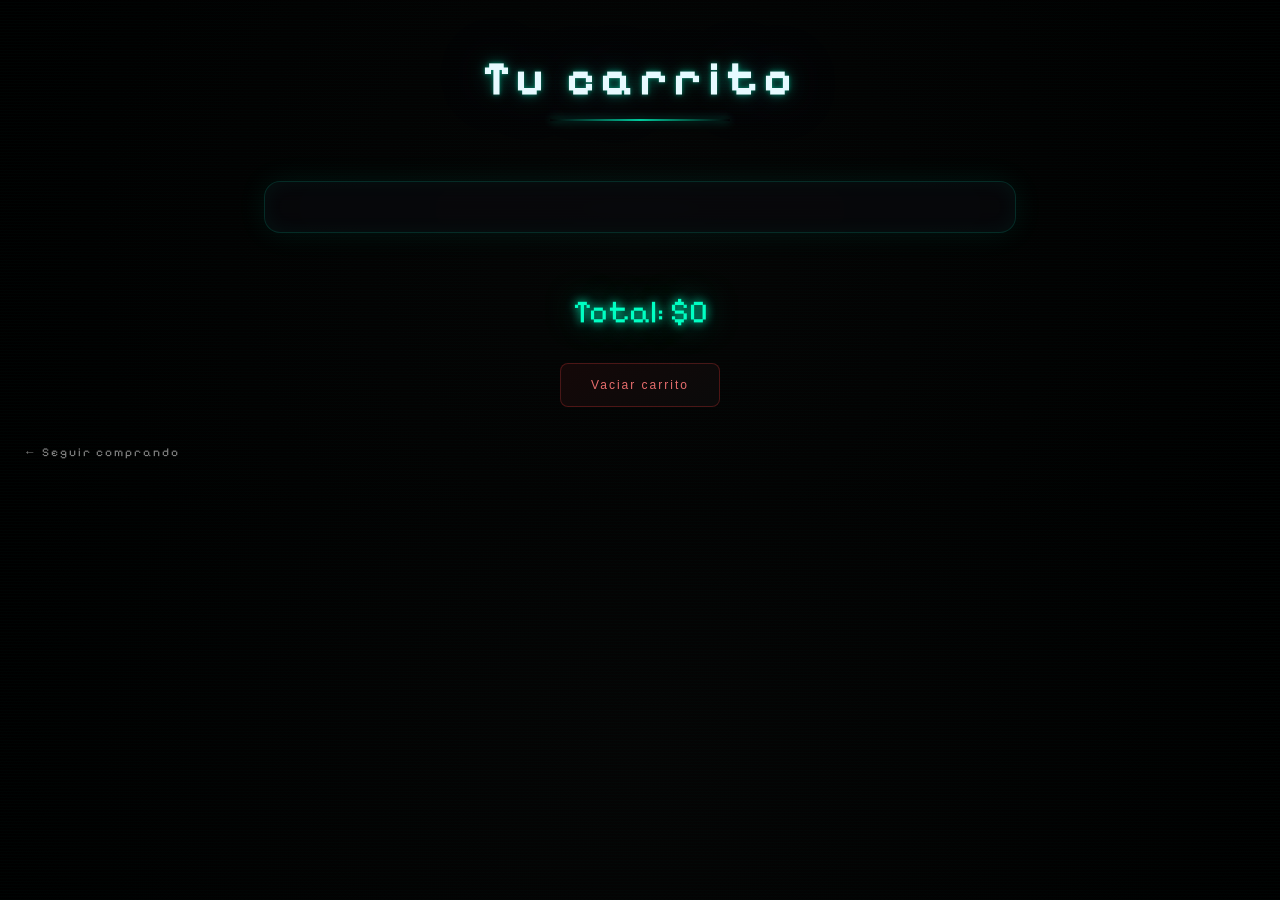
<file: dkl-frontend/html/carrito.html>
<!DOCTYPE html>
<html lang="es">
<head>
<link rel="preconnect" href="https://fonts.googleapis.com">
<link rel="preconnect" href="https://fonts.gstatic.com" crossorigin>
<link href="https://fonts.googleapis.com/css2?family=Pixelify+Sans:wght@400;500;600;700&display=swap" rel="stylesheet">
    <meta charset="UTF-8">
    <title>Carrito</title>
    <link rel="stylesheet" href="../css/carrito.css">
</head>
<body>

<div class="cursor"></div>
<div class="cursor-follower"></div>

<h1>Tu carrito</h1>

<ul id="lista-carrito"></ul>
<p>Total: $<span id="total">0</span></p>

<button onclick="vaciarCarrito()" class="btn-vaciar">Vaciar carrito</button>
<a href="index.html" class="btn-volver">← Seguir comprando</a>


<script src="../js/carrito.js"></script>
</body>

</html>
</file>
<file: dkl-frontend/css/carrito.css>
/* PANEL PRINCIPAL */
body {
    background: radial-gradient(circle at center, #050505, #000);
    font-family: 'Pixelify Sans', sans-serif;
    color: #00ffc3;

}


/* TÍTULO */
/* TÍTULO CYBERPUNK */
h1 {
    text-align: center;
    margin-top: 50px;

    font-size: 3rem;
    letter-spacing: 6px;

    color: #e6faff;

    /* glow multicapa más profundo */
    text-shadow:
        0 0 4px rgba(0,255,200,0.4),
        0 0 12px rgba(0,255,200,0.3),
        0 0 25px rgba(0,255,200,0.2),
        0 0 60px rgba(120,0,255,0.25);

    position: relative;
}

/* línea tipo sistema debajo */
h1::after {
    content: "";
    display: block;
    width: 180px;
    height: 2px;

    margin: 12px auto 0;

    background: linear-gradient(
        90deg,
        transparent,
        rgba(0,255,195,0.8),
        transparent
    );

    box-shadow:
        0 0 10px rgba(0,255,195,0.5);
}

/* efecto leve de energía */
h1 {
    animation: titlePulse 3s ease-in-out infinite;
}

@keyframes titlePulse {
    0% {
        text-shadow:
            0 0 4px rgba(0,255,200,0.4),
            0 0 12px rgba(0,255,200,0.3),
            0 0 25px rgba(0,255,200,0.2),
            0 0 60px rgba(120,0,255,0.25);
    }
    50% {
        text-shadow:
            0 0 6px rgba(0,255,200,0.6),
            0 0 18px rgba(0,255,200,0.5),
            0 0 40px rgba(0,255,200,0.3),
            0 0 80px rgba(120,0,255,0.4);
    }
    100% {
        text-shadow:
            0 0 4px rgba(0,255,200,0.4),
            0 0 12px rgba(0,255,200,0.3),
            0 0 25px rgba(0,255,200,0.2),
            0 0 60px rgba(120,0,255,0.25);
    }
}

/* CONTENEDOR */
#lista-carrito {
    max-width: 600px;
    margin: 40px auto;
    padding: 20px;
    border: 1px solid rgba(0,255,200,0.2);
    background: rgba(0, 0, 0, 0.6);
    backdrop-filter: blur(10px);
}

/* ITEMS */
#lista-carrito {
    max-width: 700px;
    margin: 60px auto;
    padding: 25px;

    border-radius: 16px;

    background: rgba(10, 10, 15, 0.6);
    backdrop-filter: blur(18px);

    border: 1px solid rgba(0,255,200,0.15);

    box-shadow:
        0 0 30px rgba(0,255,200,0.08),
        inset 0 0 20px rgba(0,255,200,0.05);
}

/* HOVER TIPO GAME */
#lista-carrito li {
    position: relative;

    display: flex;
    justify-content: space-between;
    align-items: center;

    padding: 18px 20px;
    margin-bottom: 14px;

    border-radius: 10px;

    /* fondo con profundidad real */
    background:
        linear-gradient(145deg, rgba(18,18,25,0.9), rgba(10,10,15,0.95));

    border: 1px solid rgba(255,255,255,0.04);

    box-shadow:
        inset 0 0 10px rgba(255,255,255,0.02),
        0 0 20px rgba(0,0,0,0.6);

    transition: all 0.3s ease;
}

/* glow lateral tipo sci-fi */
#lista-carrito li::before {
    content: "";
    position: absolute;
    left: 0;
    top: 6px;
    bottom: 6px;

    width: 3px;

    border-radius: 4px;

    background: linear-gradient(
        180deg,
        rgba(0,255,200,0.9),
        rgba(120,0,255,0.6)
    );

    box-shadow:
        0 0 10px rgba(0,255,200,0.6),
        0 0 20px rgba(120,0,255,0.4);

    opacity: 0.7;
}



/* hover PRO */
#lista-carrito li:hover {
    transform: translateY(-4px) scale(1.01);

    border: 1px solid rgba(0,255,200,0.4);

    box-shadow:
        0 0 20px rgba(0,255,200,0.15),
        0 0 60px rgba(0,255,200,0.05);
}

#lista-carrito button {
    position: relative;
    z-index: 2;
    border: none;
    background: transparent;

    color: rgba(255, 80, 80, 0.8);

    font-size: 14px;
    cursor: pointer;

    transition: 0.25s;
}

#lista-carrito button:hover {
    color: #ff2a2a;

    transform: scale(1.2);

    text-shadow: 0 0 10px red;
}
/* TOTAL */
p {
    text-align: center;
    font-size: 2rem;
    margin-top: 30px;

    color: #00ffc3;

    text-shadow:
        0 0 10px #00ffc3,
        0 0 30px rgba(0,255,200,0.5);
}
/* BOTONES */
button {
    display: block;
    margin: 20px auto;
    padding: 12px 30px;
    border: 1px solid #00ffc3;
    background: transparent;
    color: #00ffc3;
    cursor: pointer;
    letter-spacing: 2px;
    transition: 0.3s;
}

button {
    position: relative;
    overflow: hidden;
    border: none;

    background: linear-gradient(90deg, #7d6cff, #b4a3ff);
    color: white;

    transition: all 0.3s ease;
}

/* brillo animado */
button::before {
    content: "";
    position: absolute;
    inset: 0;

    background: linear-gradient(
        120deg,
        transparent,
        rgba(255,255,255,0.4),
        transparent
    );

    transform: translateX(-100%);
}

/* HOVER PRO */
button:hover {
    color: black;
    background: #00ffc3;

    transform: translateY(-2px) scale(1.03);

    box-shadow:
        0 0 10px #00ffc3,
        0 0 25px rgba(0,255,195,0.6),
        0 0 60px rgba(0,255,195,0.3);
}

/* animación del brillo */
button:hover::before {
    transform: translateX(100%);
    transition: 0.6s;
}

/* efecto al hacer click */
button:active {
    transform: scale(0.97);
}

body::before {
    content: "";
    position: fixed;
    inset: 0;

    background: repeating-linear-gradient(
        to bottom,
        transparent,
        transparent 2px,
        rgba(0,255,200,0.03) 3px
    );

    animation: scan 4s linear infinite;
    pointer-events: none;
}

button.clicked {
    background: #00ffc3;
    color: black;
    box-shadow: 0 0 30px #00ffc3;
}

/* movimiento más suave */
@keyframes scan {
    0% { transform: translateY(0); }
    100% { transform: translateY(200px); }
}
@keyframes scan {
    0% { transform: translateY(0); }
    100% { transform: translateY(100px); }
}

/* =========================
BOTÓN VACIAR (acción peligrosa)
========================= */
.btn-vaciar {
    display: block;
    margin: 30px auto 10px;
    padding: 14px 30px;

    border-radius: 8px;
    border: 1px solid rgba(255, 60, 60, 0.25);

    background: linear-gradient(145deg, #140808, #0a0a0a);

    color: rgba(255, 120, 120, 0.9);

    letter-spacing: 2px;
    font-size: 12px;

    cursor: pointer;

    position: relative;
    overflow: hidden;

    transition: all 0.25s ease;
}

/* glow interno */
.btn-vaciar::before {
    content: "";
    position: absolute;
    inset: 0;

    background: linear-gradient(
        120deg,
        transparent,
        rgba(255, 0, 80, 0.25),
        transparent
    );

    transform: translateX(-100%);
}

/* hover */
.btn-vaciar:hover {
    background: linear-gradient(145deg, #140808, #0a0a0a) !important;
    color: white;

    border: 1px solid rgba(255, 60, 60, 0.6);

    box-shadow:
        0 0 12px rgba(255, 60, 60, 0.3),
        0 0 30px rgba(255, 0, 80, 0.2);

    transform: translateY(-2px);
}

/* =========================
BOTÓN VOLVER PRO (cyber minimal)
========================= */
.btn-volver {
    display: inline-block;
    margin: 20px auto;
    text-align: center;

    padding: 8px 16px;

    font-size: 12px;
    letter-spacing: 2px;

    color: rgba(255,255,255,0.5);
    text-decoration: none;

    border-radius: 8px;

    position: relative;
    overflow: hidden;

    transition: all 0.3s ease;
}

/* glow suave base */
.btn-volver::before {
    content: "";
    position: absolute;
    inset: 0;

    background: radial-gradient(circle, rgba(0,255,195,0.15), transparent 70%);
    opacity: 0;

    transition: 0.3s;
}

/* línea inferior pro */
.btn-volver::after {
    content: "";
    position: absolute;
    left: 50%;
    bottom: 0;

    width: 0%;
    height: 2px;

    background: linear-gradient(
        90deg,
        transparent,
        #00ffc3,
        transparent
    );

    transform: translateX(-50%);
    transition: 0.35s ease;
}

/* hover */
.btn-volver:hover {
    color: #00ffc3;

    background: rgba(0,255,195,0.05);

    box-shadow:
        0 0 10px rgba(0,255,195,0.2),
        inset 0 0 10px rgba(0,255,195,0.1);
}

/* activa glow */
.btn-volver:hover::before {
    opacity: 1;
}

/* línea animada */
.btn-volver:hover::after {
    width: 100%;
}

/* click */
.btn-volver:active {
    transform: scale(0.95);
}
</file>
